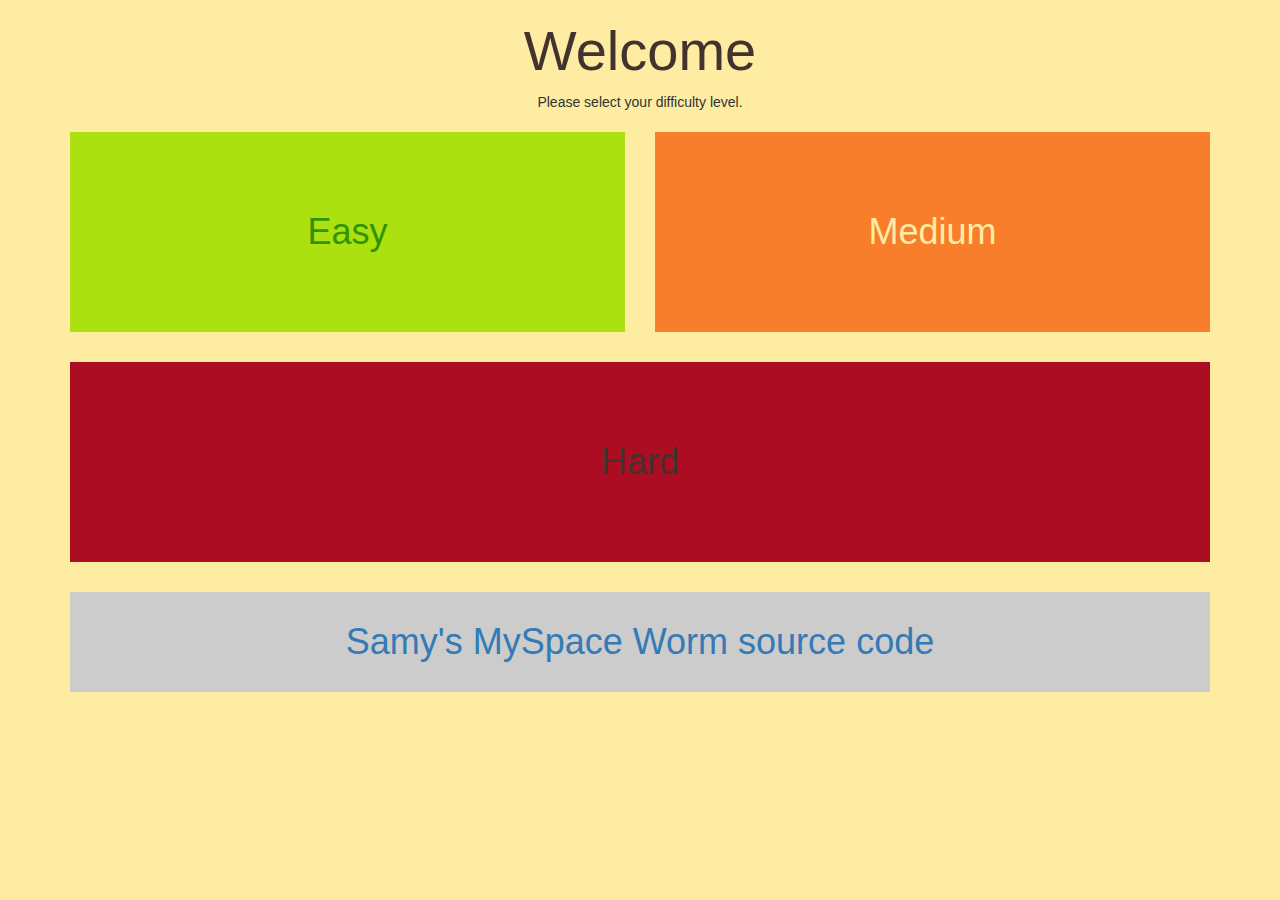
<file: index.html>
<!DOCTYPE html>
<html lang="en">
<!--
quu..__
 $$$b  `---.__
  "$$b        `--.                          ___.---uuudP
   `$$b           `.__.------.__     __.---'      $$$$"              .
     "$b          -'            `-.-'            $$$"              .'|
       ".                                       d$"             _.'  |
         `.   /                              ..."             .'     |
           `./                           ..::-'            _.'       |
            /                         .:::-'            .-'         .'
           :                          ::''\          _.'            |
          .' .-.             .-.           `.      .'               |
          : /'$$|           .@"$\           `.   .'              _.-'
         .'|$u$$|          |$$,$$|           |  <            _.-'
         | `:$$:'          :$$$$$:           `.  `.       .-'
         :                  `"--'             |    `-.     \
        :##.       ==             .###.       `.      `.    `\
        |##:                      :###:        |        >     >
        |#'     `..'`..'          `###'        x:      /     /
         \                                   xXX|     /    ./
          \                                xXXX'|    /   ./
          /`-.                                  `.  /   /
         :    `-  ...........,                   | /  .'
         |         ``:::::::'       .            |<    `.
         |             ```          |           x| \ `.:``.
         |                         .'    /'   xXX|  `:`M`M':.
         |    |                    ;    /:' xXXX'|  -'MMMMM:'
         `.  .'                   :    /:'       |-'MMMM.-'
          |  |                   .'   /'        .'MMM.-'
          `'`'                   :  ,'          |MMM<
            |                     `'            |tbap\
             \                                  :MM.-'
              \                 |              .''
               \.               `.            /
                /     .:::::::.. :           /
               |     .:::::::::::`.         /
               |   .:::------------\       /
              /   .''               >::'  /
              `',:                 :    .'


-->
<head>
    <meta charset="UTF-8">
    <meta name="viewport" content="width=device-width, initial-scale=1">
    <title>XSS</title>
    <!-- Latest compiled and minified CSS -->
    <link rel="stylesheet" href="//maxcdn.bootstrapcdn.com/bootstrap/3.3.7/css/bootstrap.min.css">
    <link rel="stylesheet" href="style/style.css">
</head>
<body>
<div class="container">

    <div class="row">
        <div class="col-sm-12">
            <h1 class="topTitle">Welcome</h1>
            <span class="subTitle">Please select your difficulty level.</span>
        </div>
    </div>

    <div class="row">
        <div class="col-sm-6">
            <a href="easy.html" class="difficultyLink">
                <h1 class="difficulty" id="linkEasy">Easy</h1>
            </a>
        </div>
        <div class="col-sm-6">
            <a href="medium.html" class="difficultyLink">
                <h1 class="difficulty" id="linkMedium">Medium</h1>
            </a>
        </div>
    </div>

    <div class="row">
        <div class="col-sm-12">
            <a href="hard.html" class="difficultyLink">
                <h1 class="difficulty" id="linkHard">Hard</h1>
            </a>
        </div>
    </div>

    <div class="row">
        <div class="col-sm-12">
            <a href="samy.html" class="difficultyLink">
                <h1 class="difficulty" id="linkSamy">Samy's MySpace Worm source code</h1>
            </a>
        </div>
    </div>
</div>

</body>
</html>
</file>
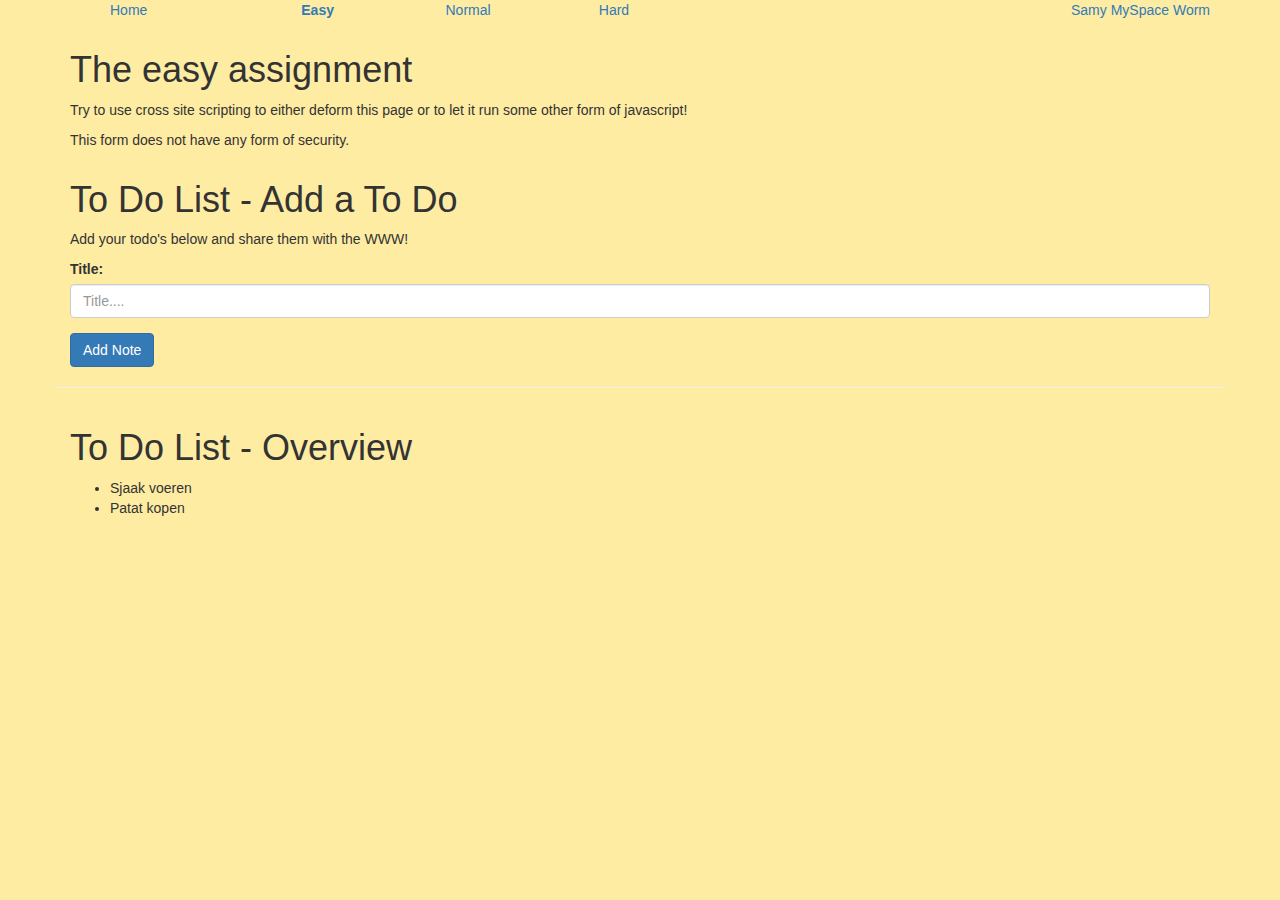
<file: easy.html>
<!DOCTYPE html>
<html lang="en">
<!--
       _________________________________________________________________
    /    _____________________________________________________________    \
    |   |                                                             |   |
    |   |  >_                             .                           |   |
    |   |                                . *                          |   |
    |   |                                "  ..                        |   |
    |   |                          .=*&æ..="""*.                      |   |
    |   |                        .     ""        *                    |   |
    |   |                       &               *                     |   |
    |   |                       &c               .                    |   |
    |   |                       *e                *                   |   |
    |   |                        "&b            .                     |   |
    |   |                           &æ     .  .                       |   |
    |   |                             &ææ""æ=                         |   |
    |   |                                   "                         |   |
    |   |                      ______  ______  ______                 |   |
    |   |                     |______||_____/ |      |                |   |
    |   |                     |       |     \ |______|                |   |
    |   |                                                             |   |
    |   |_____________________________________________________________|   |
     \____________________________________________________________________/
                     \_______________________________________/
                  .---------------------------------------------.
               _-'.... .-.-.-.-.-.-.-.-.-.-.-.-.-.-.-.-.-.-.  ....`-_
            _-'..... .---.-.-.-.-.-.-.-.-.-.-.-.-.-.-.-.-.--.  .....`-_
         _-'....... .---.-.-.-.-.-.-.-.-.-.-.-.-.-.-.-.-.-`__`. .......`-_
      _-'......... .-----.-.-.-.-.-.-.-.-.-.-.-.-.-.-.-.-.-----. .........`-_
   _-'........... .---.-. .-----------------------------. .-.---. ...........`-_
  :-----------------------------------------------------------------------------:
  `-----------------------------------------------------------------------------'
  -->
<head>
    <meta charset="UTF-8">
    <title>XSS - Easy Assignment</title>
    <link rel="stylesheet" href="https://maxcdn.bootstrapcdn.com/bootstrap/3.3.7/css/bootstrap.min.css">
    <link rel="stylesheet" href="style/style.css">
</head>
<body>
<div class="container">
    <div class="row" id="menu">
        <div class="col-sm-12">
            <ul>
                <li><a href="index.html">Home</a></li>
                <li><a href="easy.html" id="visitedPage">Easy</a></li>
                <li><a href="medium.html">Normal</a></li>
                <li><a href="hard.html">Hard</a></li>
                <li><a href="samy.html">Samy MySpace Worm</a></li>
            </ul>
        </div>
    </div>

    <div class="row">
        <div class="col-sm-12">
            <h1>The easy assignment</h1>
            <p>Try to use cross site scripting to either deform this page or to let it run some other form of
                javascript!</p>
            <p>This form does not have any form of security.</p>
        </div>
    </div>

        <div class="row">
            <div class="col-sm-12">
                <h1>To Do List - Add a To Do</h1>
                <p>Add your todo's below and share them with the WWW!</p>
            </div>
        </div>
        <div class="row">
            <div class="col-sm-12">
                <div class="form-group">
                    <label for="inputNoteTitle">Title:</label>
                    <input type="text" class="form-control" id="inputNoteTitle" placeholder="Title...." />
                </div>
            </div>
        </div>
        <div class="row">
            <div class="col-sm-12">
                <button type="button" class="btn btn-primary" onclick="addNewNote()">Add Note</button>
            </div>
        </div>
        <div class="row">
            <hr />
        </div>
        <div class="row">
        <div class="col-sm-12">
            <h1>To Do List - Overview</h1>
            <ul id="notesList">
                <li class="todoListItem">Sjaak voeren</li>
                <li class="todoListItem">Patat kopen</li>
            </ul>
        </div>
    </div>
</div>

<script src="js/easy.js"></script>

</body>
</html>
</file>
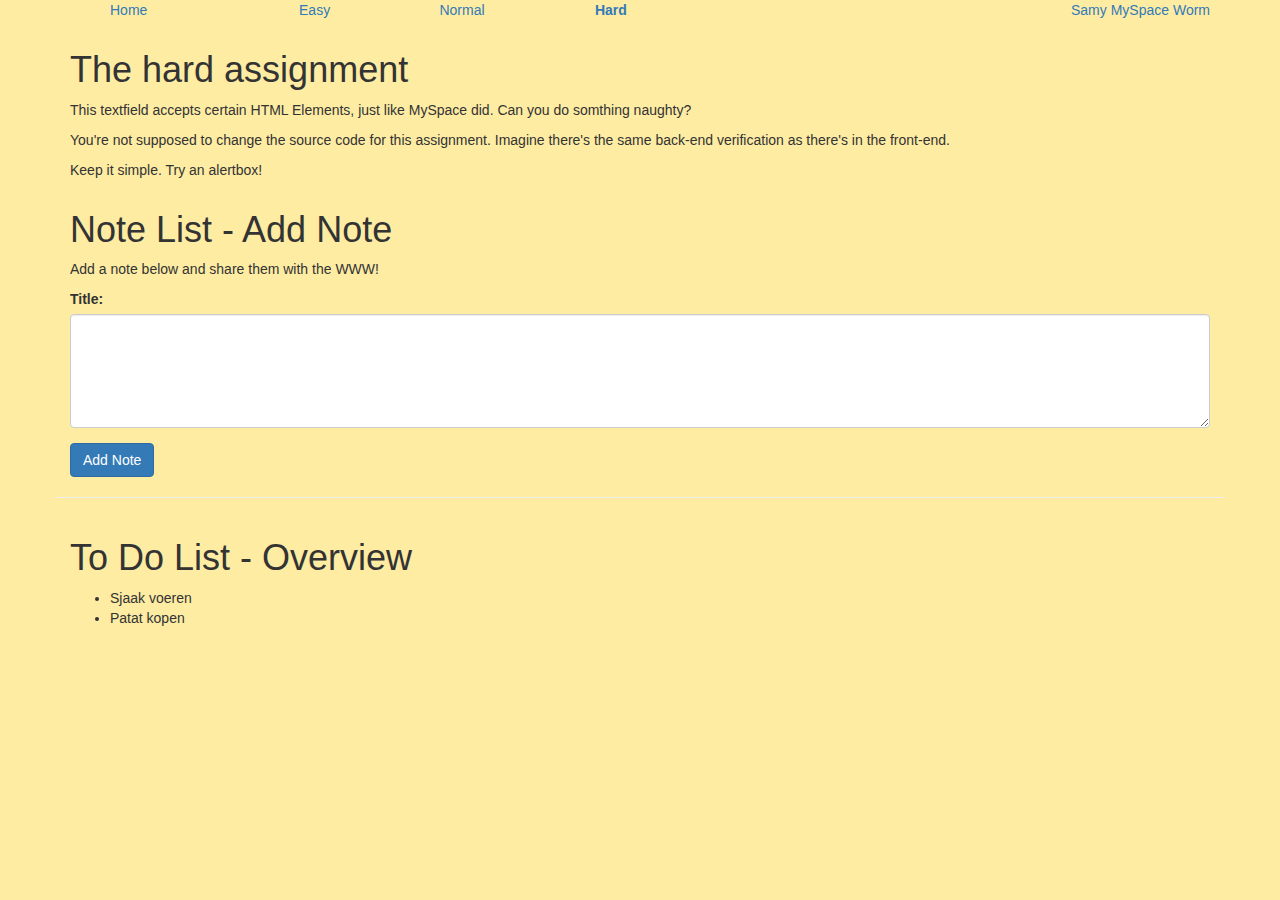
<file: hard.html>
<!DOCTYPE html>
<html lang="en">
<!--
    .          __---__
  .     .   .-'...:...'-.               .          .
           / .  . : .__ .\
    .     /........./  \ .\  .   .                            .
         / :  :   :| () | :\                  .        .
        :...........\__/....:         .
 .      |___________________|              .                     .
        |...................|               .
  .     :  :  :   :   :   : :                          .
      .  \................./      .            .
          \  .  . : .  .  /   .                                .
.      .   \._........._./  .        .                   .
              -..___..-                .         .
-->
<head>
    <meta charset="UTF-8">
    <title>XSS - Hard Assignment</title>
    <link rel="stylesheet" href="https://maxcdn.bootstrapcdn.com/bootstrap/3.3.7/css/bootstrap.min.css">
    <link rel="stylesheet" href="style/style.css">
</head>
<body>
<div class="container">
    <div class="row" id="menu">
        <div class="col-sm-12">
            <ul>
                <li><a href="index.html">Home</a></li>
                <li><a href="easy.html">Easy</a></li>
                <li><a href="medium.html">Normal</a></li>
                <li><a id="visitedPage" href="hard.html">Hard</a></li>
                <li><a href="samy.html">Samy MySpace Worm</a></li>
            </ul>
        </div>
    </div>

    <div class="row">
        <div class="col-sm-12">
            <h1>The hard assignment</h1>
            <p>This textfield accepts certain HTML Elements, just like MySpace did. Can you do somthing naughty?</p>
            <p>You're not supposed to change the source code for this assignment. Imagine there's the same back-end
                verification as there's in the front-end.</p>
            <p>Keep it simple. Try an alertbox!</p>
        </div>
    </div>

    <div class="row">
        <div class="col-sm-12">
            <h1>Note List - Add Note</h1>
            <p>Add a note below and share them with the WWW!</p>
        </div>
    </div>
    <div class="row">
        <div class="col-sm-12">
            <div class="form-group">
                <label for="inputNote">Title:</label>
                <textarea class="form-control" rows="5" id="inputNote"></textarea>
            </div>
        </div>
    </div>
    <div class="row">
        <div class="col-sm-12">
            <button type="button" class="btn btn-primary" onclick="addNewNote()">Add Note</button>
        </div>
    </div>
    <div class="row">
        <hr />
    </div>
    <div class="row">
        <div class="col-sm-12">
            <h1>To Do List - Overview</h1>
            <ul id="notesList">
                <li class="todoListItem">Sjaak voeren</li>
                <li class="todoListItem">Patat kopen</li>
            </ul>
        </div>
    </div>
</div>

<script src="js/hard.js"></script>

</body>
</html>
</file>
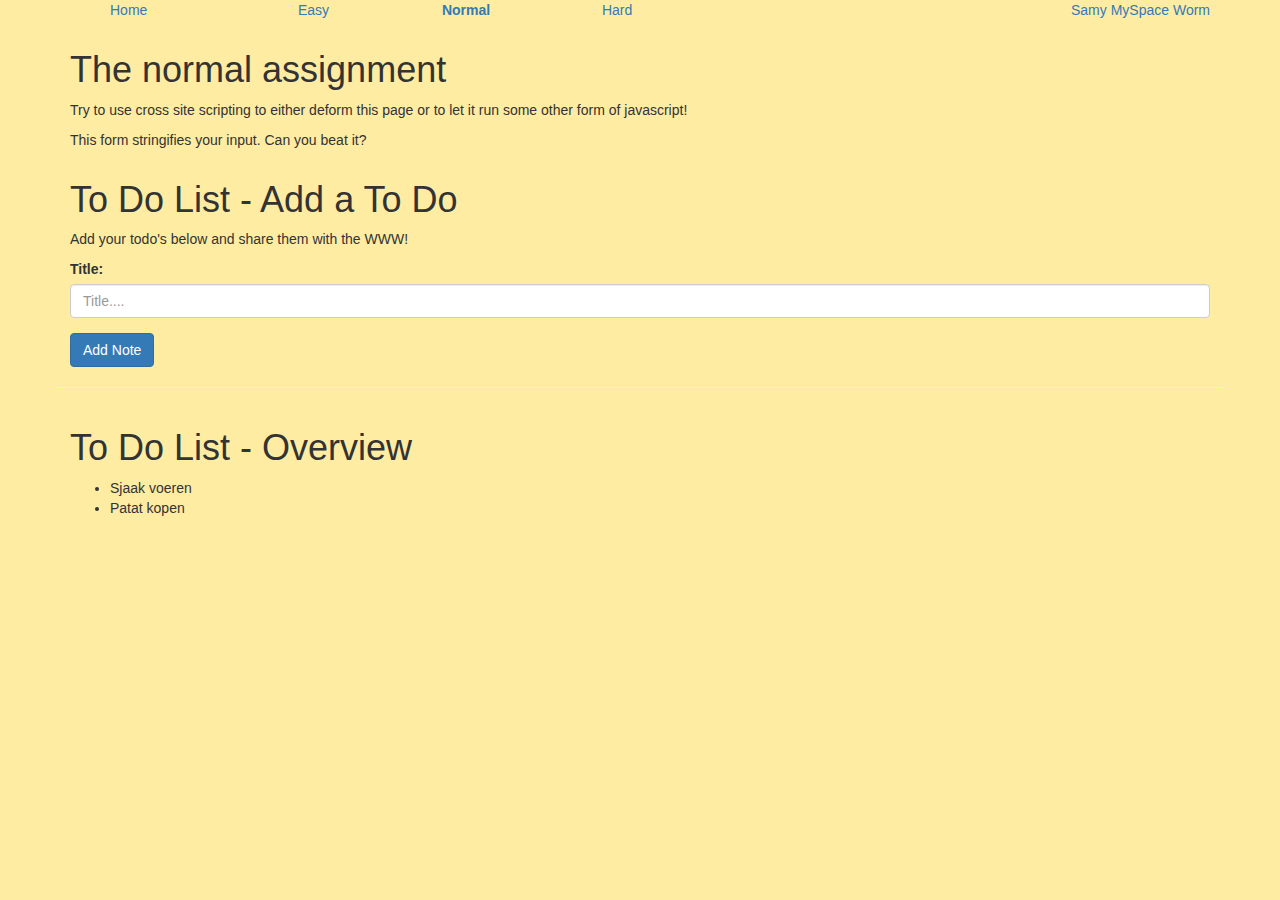
<file: medium.html>
<!DOCTYPE html>
<html lang="en">
<!--
          _____                    _____                    _____                    _____
         /\    \                  /\    \                  /\    \                  /\    \
        /::\____\                /::\    \                /::\    \                /::\____\
       /:::/    /               /::::\    \              /::::\    \              /:::/    /
      /:::/    /               /::::::\    \            /::::::\    \            /:::/    /
     /:::/    /               /:::/\:::\    \          /:::/\:::\    \          /:::/    /
    /:::/____/               /:::/__\:::\    \        /:::/  \:::\    \        /:::/____/
   /::::\    \              /::::\   \:::\    \      /:::/    \:::\    \      /::::\    \
  /::::::\    \   _____    /::::::\   \:::\    \    /:::/    / \:::\    \    /::::::\____\________
 /:::/\:::\    \ /\    \  /:::/\:::\   \:::\    \  /:::/    /   \:::\    \  /:::/\:::::::::::\    \
/:::/  \:::\    /::\____\/:::/  \:::\   \:::\____\/:::/____/     \:::\____\/:::/  |:::::::::::\____\
\::/    \:::\  /:::/    /\::/    \:::\  /:::/    /\:::\    \      \::/    /\::/   |::|~~~|~~~~~
 \/____/ \:::\/:::/    /  \/____/ \:::\/:::/    /  \:::\    \      \/____/  \/____|::|   |
          \::::::/    /            \::::::/    /    \:::\    \                    |::|   |
           \::::/    /              \::::/    /      \:::\    \                   |::|   |
           /:::/    /               /:::/    /        \:::\    \                  |::|   |
          /:::/    /               /:::/    /          \:::\    \                 |::|   |
         /:::/    /               /:::/    /            \:::\    \                |::|   |
        /:::/    /               /:::/    /              \:::\____\               \::|   |
        \::/    /                \::/    /                \::/    /                \:|   |
         \/____/                  \/____/                  \/____/                  \|___|


-->
<head>
    <meta charset="UTF-8">
    <title>XSS - Medium Assignment</title>
    <link rel="stylesheet" href="https://maxcdn.bootstrapcdn.com/bootstrap/3.3.7/css/bootstrap.min.css">
    <link rel="stylesheet" href="style/style.css">
</head>
<body>
<div class="container">
    <div class="row" id="menu">
        <div class="col-sm-12">
            <ul>
                <li><a href="index.html">Home</a></li>
                <li><a href="easy.html">Easy</a></li>
                <li><a id="visitedPage" href="medium.html">Normal</a></li>
                <li><a href="hard.html">Hard</a></li>
                <li><a href="samy.html">Samy MySpace Worm</a></li>
            </ul>
        </div>
    </div>


    <div class="row">
        <div class="col-sm-12">
            <h1>The normal assignment</h1>
            <p>Try to use cross site scripting to either deform this page or to let it run some other form of
                javascript!</p>
            <p>This form stringifies your input. Can you beat it?</p>
        </div>
    </div>

    <div class="row">
        <div class="col-sm-12">
            <h1>To Do List - Add a To Do</h1>
            <p>Add your todo's below and share them with the WWW!</p>
        </div>
    </div>
    <div class="row">
        <div class="col-sm-12">
            <div class="form-group">
                <label for="inputNoteTitle">Title:</label>
                <input type="text" class="form-control" id="inputNoteTitle" placeholder="Title...." />
            </div>
        </div>
    </div>
    <div class="row">
        <div class="col-sm-12">
            <button type="button" class="btn btn-primary" onclick="addNewNote()">Add Note</button>
        </div>
    </div>
    <div class="row">
        <hr />
    </div>
    <div class="row">
        <div class="col-sm-12">
            <h1>To Do List - Overview</h1>
            <ul id="notesList">
                <li class="todoListItem">Sjaak voeren</li>
                <li class="todoListItem">Patat kopen</li>
            </ul>
        </div>
    </div>
</div>

<script src="js/medium.js"></script>

</body>
</html>
</file>
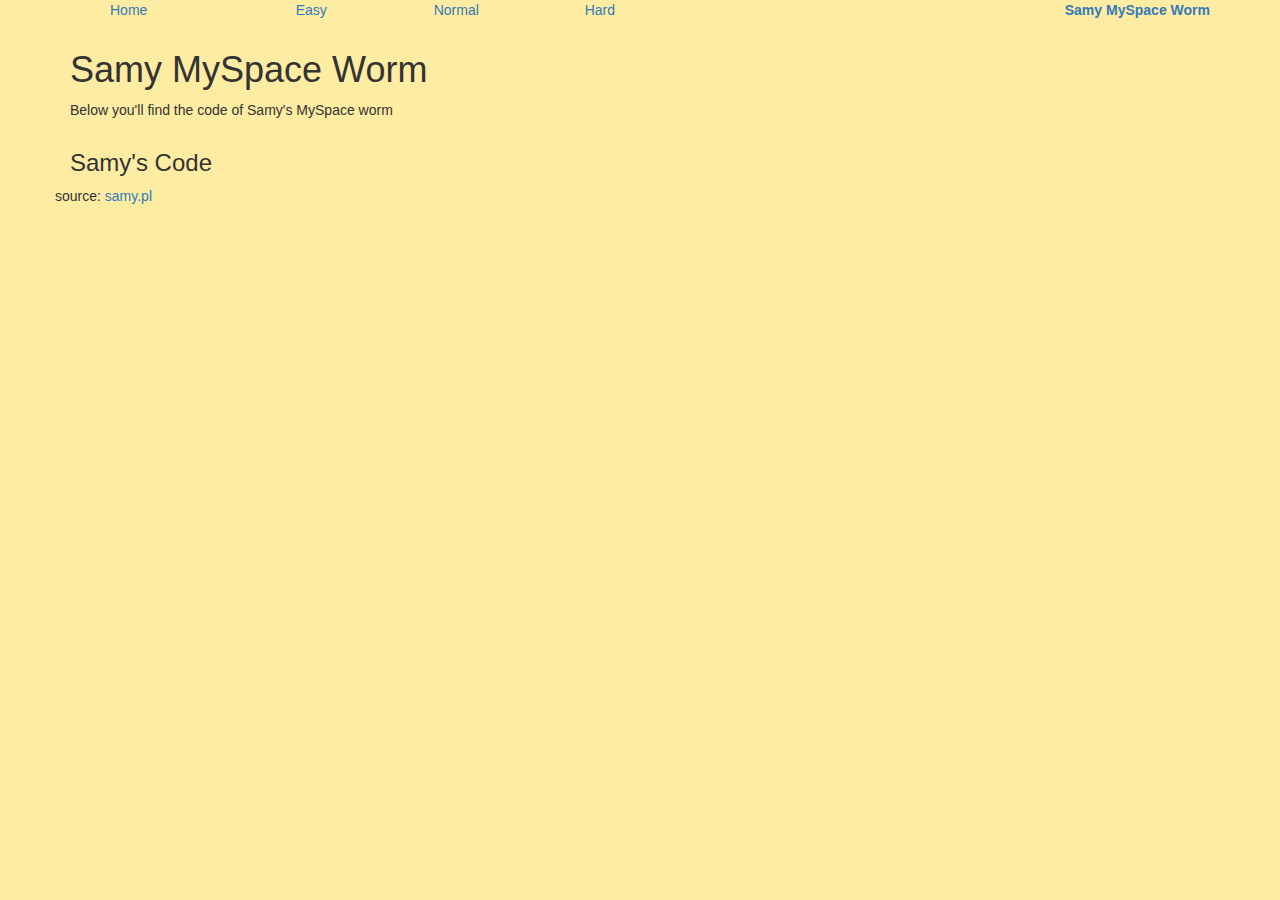
<file: samy.html>
<!DOCTYPE html>
<html lang="en">
<head>
    <meta charset="UTF-8">
    <title>XSS - Easy Assignment</title>
    <link rel="stylesheet" href="https://maxcdn.bootstrapcdn.com/bootstrap/3.3.7/css/bootstrap.min.css">
    <link rel="stylesheet" href="style/style.css">
</head>
<body>
<div class="container">
    <div class="row" id="menu">
        <div class="col-sm-12">
            <ul>
                <li><a href="index.html">Home</a></li>
                <li><a href="easy.html">Easy</a></li>
                <li><a href="medium.html">Normal</a></li>
                <li><a href="hard.html">Hard</a></li>
                <li><a id="visitedPage" href="samy.html">Samy MySpace Worm</a></li>
            </ul>
        </div>
    </div>
    <div class="row">
        <div class="col-sm-12">
            <h1>Samy MySpace Worm</h1>
            <p>Below you'll find the code of Samy's MySpace worm</p>
        </div>
    </div>
    <div class="row">
        <div class="col-sm-12"><h3>Samy's Code</h3></div>
    </div>
    <div class="row">

        <script src="https://pastebin.com/embed_js/gGhC2aKv"></script>
        source: <a href="//samy.pl/popular/tech.html">samy.pl</a>

    </div>

</div>
</body>
</html>
</file>
<file: style/style.css>
body {
    background-color:#feeca3;
}

 .memeImage {
     max-width:100%;
     max-height:100%;
 }

 .topTitle {
     text-align:center;
     display:flex;
     align-items: center;
     justify-content: center;
     text-decoration: none;
     color:#42332e;
     /*font-weight:bold;*/
     font-size:4em;
 }
 .subTitle {
     text-align:center;
     display:flex;
     align-items: center;
     justify-content: center;
     text-decoration: none;
 }

 .difficulty {
     text-align:center;
     height:200px;
     min-heigth:200px;
     background-color:#ccc;
     /* CSS3 */
     display:flex;
     align-items: center;
     justify-content: center;
     text-decoration: none;
 }

 .difficultyLink:hover {
     text-decoration: none;
 }
#linkEasy {
    background-color:#ACE011;
    color: #2c9500;
}
#linkMedium {
    background-color:#f97e2c;
    color:#feeca3;

}

 #linkHard {
     background-color:#ac0d23;
     color: #42332e;
 }
 #linkImpossible {
     background-color:#000;
     color:#fff;
 }
 #linkSamy {
     height:100px;
 }

 .memeTopText {
     text-align:center;
     max-width:100%;
 }

 #menu ul {
     width:100%;
     display: table;
 }

 #menu li {
     display: table-cell;
     text-align: center;
 }
 #menu a {
     display: block;
 }
 
 #visitedPage {
     font-weight:bold;
 }

 #menu li:first-child {
     text-align: left;
 }
 #menu li:last-child {
     text-align: right;
 }
</file>
